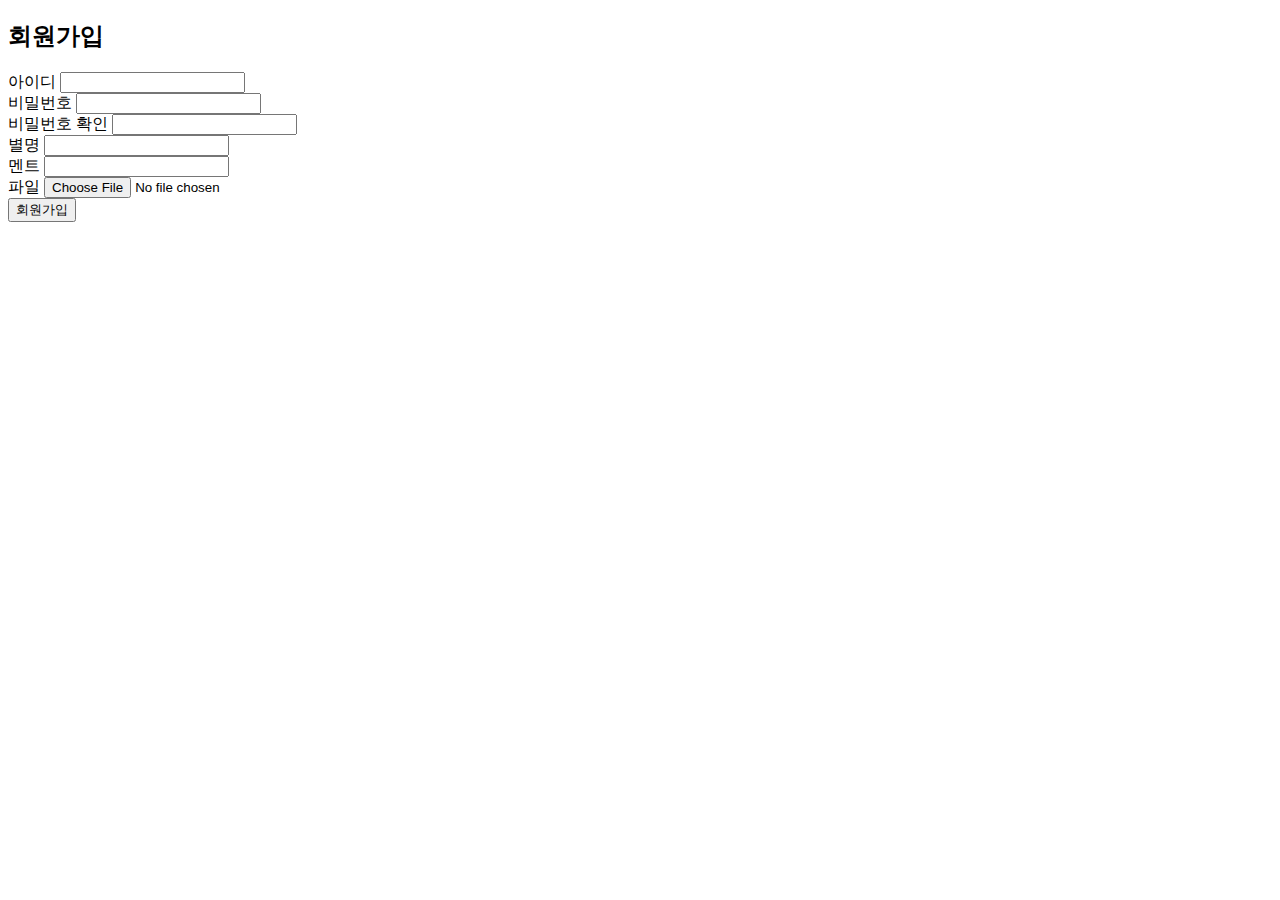
<file: src/main/resources/templates/User/user_create.html>
<!DOCTYPE html>
<html lang="ko">
<head>
    <meta charset="UTF-8">
    <title>회원가입</title>
</head>
<body>
<div>
  <div>
    <h2 class="navbar-brand">회원가입</h2>
  </div>
</div>
<form th:action="@{/user/create}" th:object="${user}" method="post">
  <div>
    <label for="name" >아이디</label>
    <input type="text" name="name" class="form-control">
  </div>
  <div>
    <label for="password" >비밀번호</label>
    <input type="password" name="password" class="form-control">
  </div>
  <div>
    <label for="password2" >비밀번호 확인</label>
    <input type="password" name="password2" class="form-control">
  </div>
  <div>
    <label for="nickName" >별명</label>
    <input type="password" name="nickName" class="form-control">
  </div>
  <div>
    <label for="comment" >멘트</label>
    <input type="password" name="comment" class="form-control">
  </div>
  <div class="mb-3">
    <label for="file" >파일</label>
    <input type="file" name="file" class="form-control">
  </div>
  <button type="submit" class="btn btn-primary">회원가입</button>
</form>
</body>
</html>
</file>
